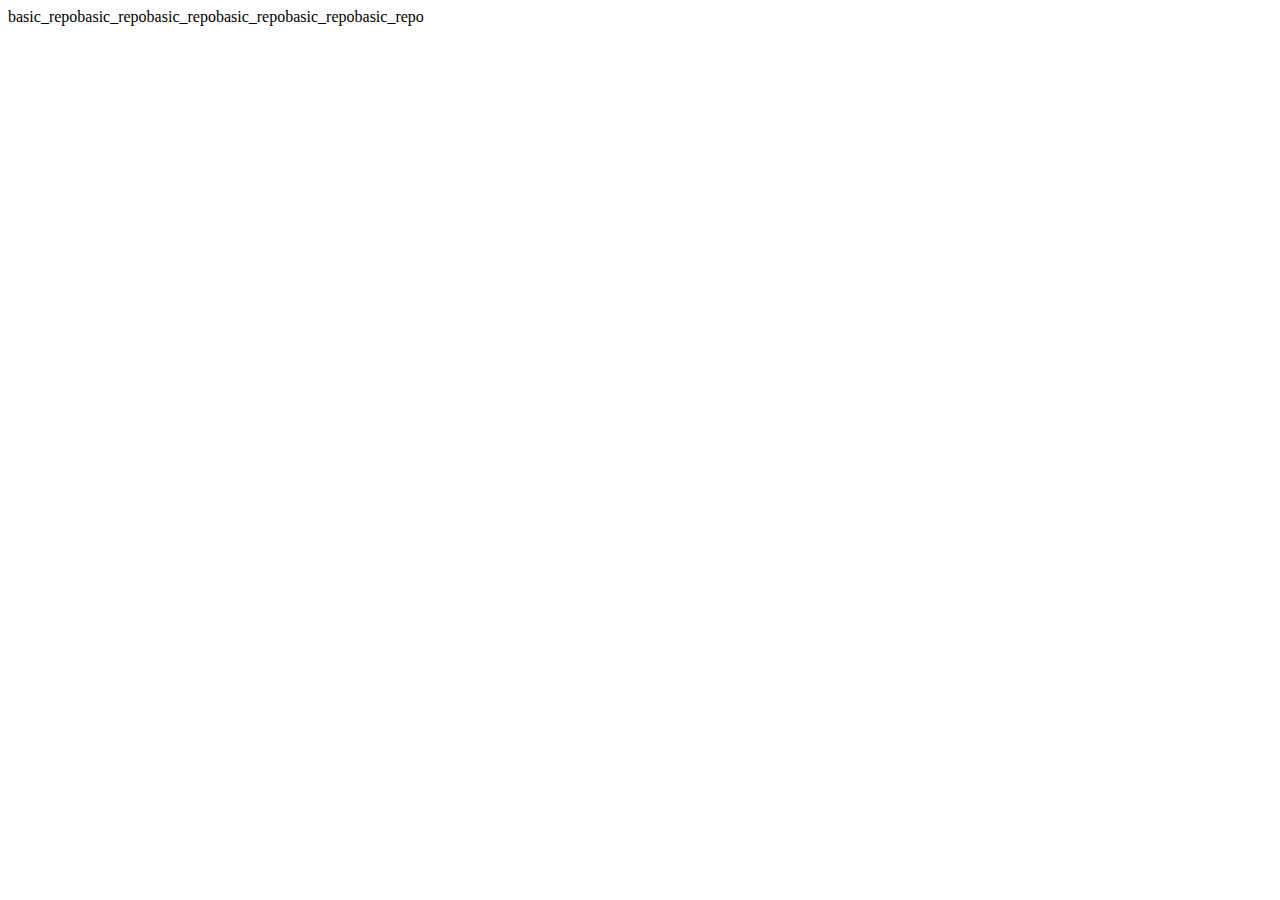
<file: gitRepo/index.html>
<!DOCTYPE html>
<html lang="en">
<head>
    <meta charset="UTF-8">
    <meta http-equiv="X-UA-Compatible" content="IE=edge">
    <meta name="viewport" content="width=device-width, initial-scale=1.0">
    <link style="stylesheet" type="text/css" href="style.css">
    <title>basic_repo</title>
</head>
<body>
    basic_repobasic_repobasic_repobasic_repobasic_repobasic_repo
</body>
</html>
</file>
<file: gitRepo/style.css>
*{
    margin: 0;
    padding: 0;
}
body{
    color: purple;
    background-color: green;
}
div{
    color: green;
    background-color: purple;
}
</file>
